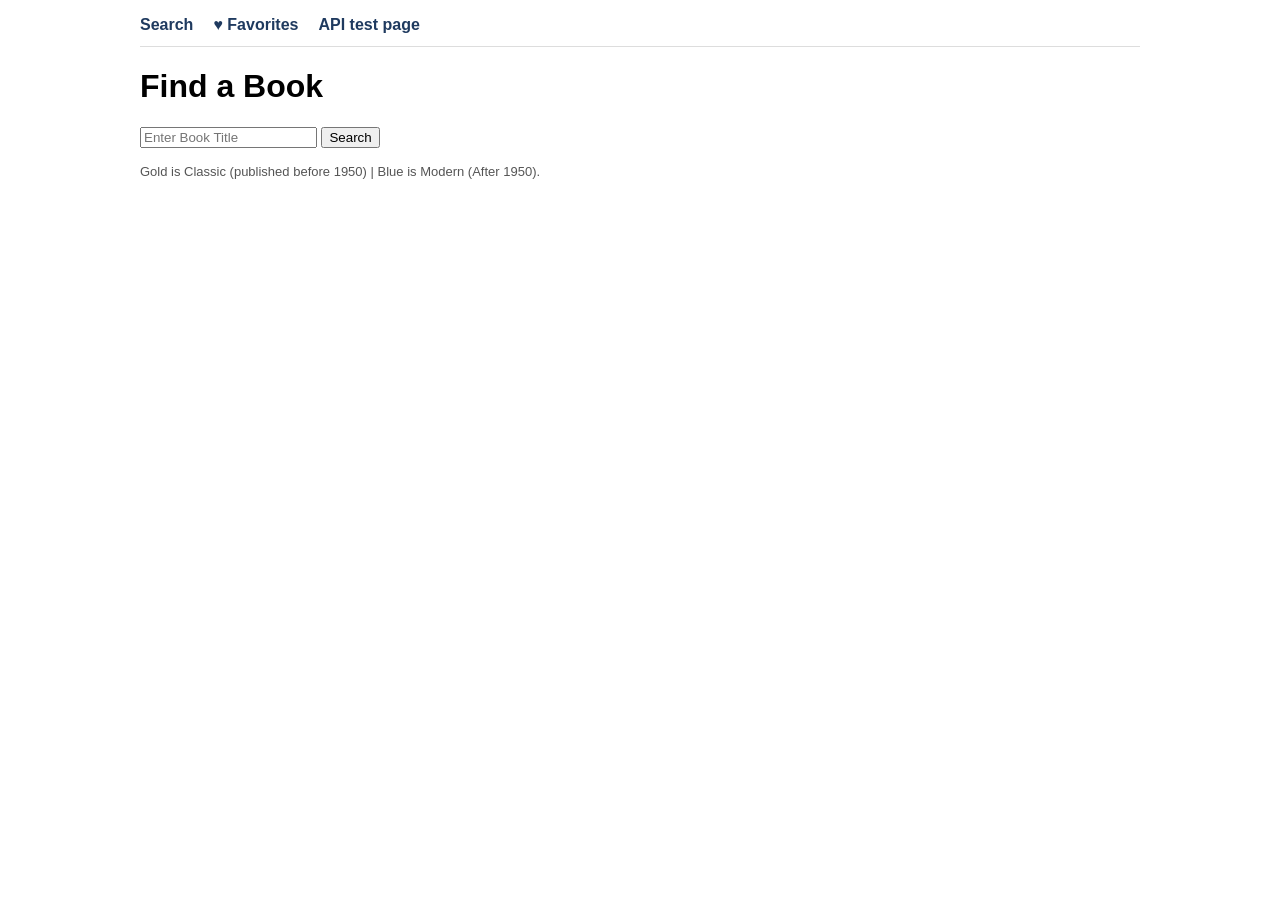
<file: FavoriteBooks/wwwroot/index.html>
<!DOCTYPE html>
<html lang="en">
<head>
  <meta charset="utf-8">
  <meta name="viewport" content="width=device-width, initial-scale=1">
  <title>Find a Book</title>
  <link rel="stylesheet" href="style.css">
</head>

<body>
  <nav>
    <a href="/">Search</a>
    <a href="/favorites.html">&#9829; Favorites</a>
    <a href="/swagger">API test page</a>
  </nav>

  <h1>Find a Book</h1>
  

  <form onsubmit="searchBooks(); return false;">
    <input id="searchBox" placeholder="Enter Book Title">
    <button type="submit">Search</button>
  </form>

  <p id="message"></p>
  <p class="legend">Gold is Classic (published before 1950) | Blue is Modern (After 1950).</p>

  <ul id="results"></ul>

  <script src="site.js"></script>
  <script>
    let results = [];
    let favorites = [];

    async function loadFavorites() {
      const response = await fetch("/api/favorites");
      favorites = await response.json();
    }

    async function searchBooks() {
      const message = document.getElementById("message");
      const words = document.getElementById("searchBox").value.trim();

      message.textContent = "";
      if (words === "") {
        message.textContent = "Type something to search for.";
        return;
      }

      const response = await fetch("/api/search?q=" + encodeURIComponent(words));

      if (!response.ok) {
        message.textContent = await response.text();
        return;
      }

      results = await response.json();
      if (results.length === 0) {
        message.textContent = "No books found. Try different words.";
      }

      await loadFavorites();
      showResults();
    }

    function showResults() {
      const list = document.getElementById("results");
      list.innerHTML = "";

      for (const book of results) {
        const saved = favorites.find(f => f.key === book.key);
        const row = makeRow(book, saved !== undefined, () => toggleHeart(book, saved));
        list.appendChild(row);
      }
    }

    async function toggleHeart(book, saved) {
      if (saved) {
        await fetch("/api/favorites/" + saved.id, { method: "DELETE" });
      } else {
        await fetch("/api/favorites", {
          method: "POST",
          headers: { "Content-Type": "application/json" },
          body: JSON.stringify(book)
        });
      }

      await loadFavorites();
      showResults();
    }
  </script>
</body>
</html>
</file>
<file: FavoriteBooks/wwwroot/style.css>
body {
  font-family: Arial, sans-serif;
  max-width: 1000px;
  margin: 0 auto;
  padding: 16px;
}

nav {
  display: flex;
  gap: 20px;
  padding-bottom: 12px;
  margin-bottom: 16px;
  border-bottom: 1px solid #ddd;
}
nav a {
  text-decoration: none;
  color: #1f3a5f;
  font-weight: bold;
}

ul {
  list-style: none;
  padding: 0;
  display: grid;
  grid-template-columns: repeat(auto-fill, minmax(200px, 1fr));
  gap: 20px;
}

.card {
  width: 100%;
  max-width: 320px;
  justify-self: center;
  display: flex;
  flex-direction: column;
  gap: 10px;
}

.frame {
  position: relative;
  aspect-ratio: 2 / 3;
  background: #eee;
  border-radius: 6px;
  overflow: hidden;
  box-shadow: 0 1px 4px rgba(0, 0, 0, 0.25);
}

.cover {
  width: 100%;
  height: 100%;
  object-fit: contain;
  display: block;
}

.cover.placeholder {
  display: flex;
  flex-direction: column;
  align-items: center;
  justify-content: center;
  gap: 10px;
  background: #f0f1f3;
  color: #8a8f98;
  font-size: 14px;
  text-align: center;
  padding: 16px;
  box-sizing: border-box;
}

.heart {
  position: absolute;
  top: 8px;
  right: 8px;
  width: 44px;
  height: 44px;
  border-radius: 50%;
  border: none;
  background: rgba(255, 255, 255, 0.92);
  box-shadow: 0 1px 4px rgba(0, 0, 0, 0.3);
  font-size: 26px;
  line-height: 44px;
  text-align: center;
  padding: 0;
  cursor: pointer;
  color: #777;
}
.heart.on {
  color: #e0245e;
}

.info {
  display: flex;
  flex-direction: column;
  align-items: flex-start;
  gap: 4px;
}
.title {
  font-weight: bold;
  line-height: 1.25;
}
.meta {
  font-size: 14px;
  color: #555;
}

.badge {
  font-size: 12px;
  font-weight: bold;
  padding: 3px 10px;
  border-radius: 12px;
  white-space: nowrap;
  margin-top: 2px;
}
.badge.Classic { background: #fde7b0; color: #7a4b00; }
.badge.Modern  { background: #d6e8ff; color: #0a3d91; }
.badge.Unknown { background: #e6e6e6; color: #444444; }

.legend { font-size: 13px; color: #555; }
#message { color: #b00020; }
</file>
